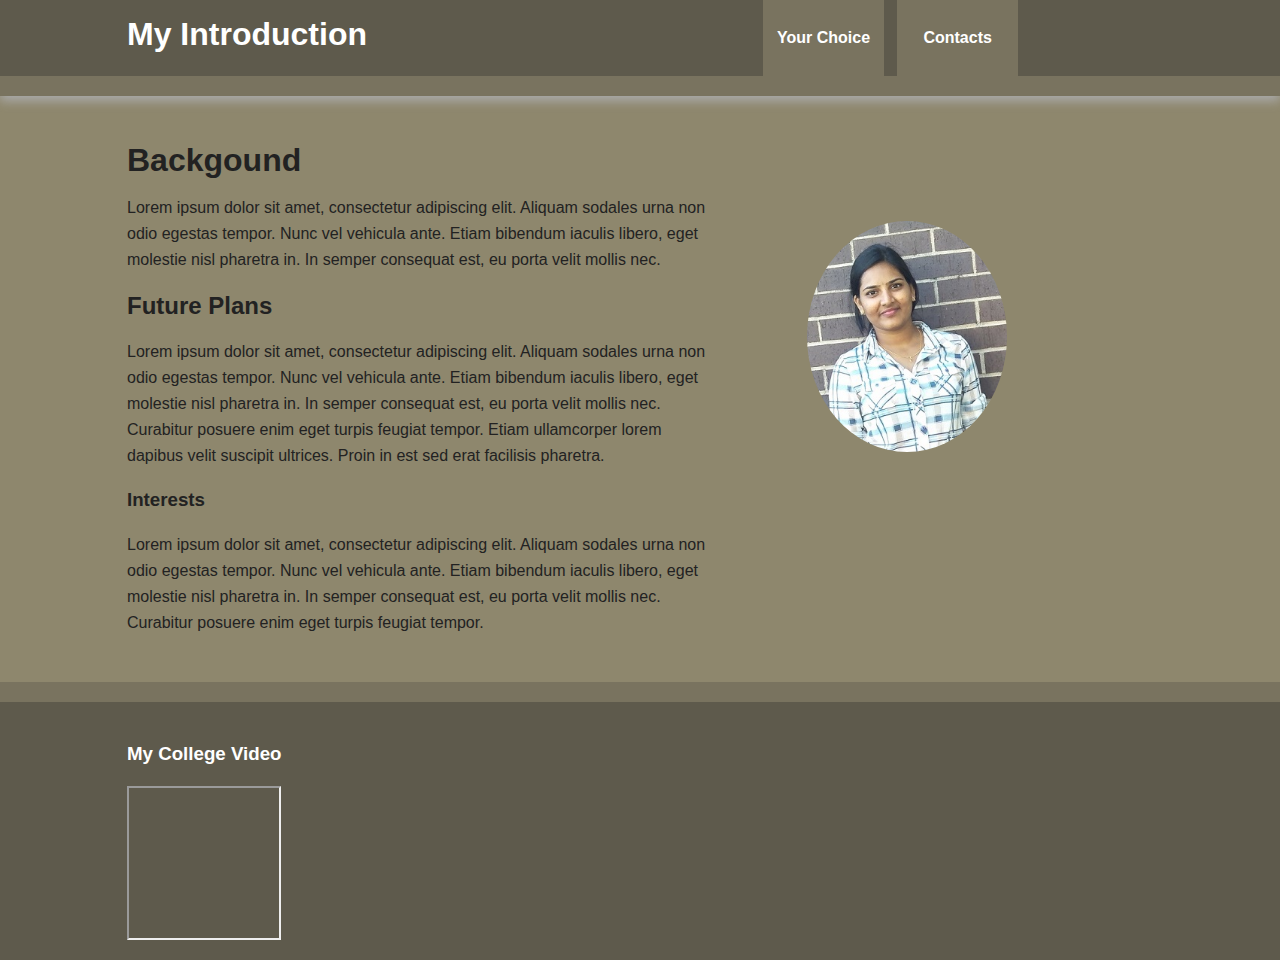
<file: index.html>
<!doctype html>
<!--[if lt IE 7]>      <html class="no-js lt-ie9 lt-ie8 lt-ie7" lang=""> <![endif]-->
<!--[if IE 7]>         <html class="no-js lt-ie9 lt-ie8" lang=""> <![endif]-->
<!--[if IE 8]>         <html class="no-js lt-ie9" lang=""> <![endif]-->
<!--[if gt IE 8]><!--> <html class="no-js" lang=""> <!--<![endif]-->
    <head>
        <meta charset="utf-8">
        <meta http-equiv="X-UA-Compatible" content="IE=edge,chrome=1">
        <title></title>
        <meta name="description" content="">
        <meta name="viewport" content="width=device-width, initial-scale=1">
        <link rel="apple-touch-icon" href="apple-touch-icon.png">

        <link rel="stylesheet" href="css/normalize.min.css">
        <link rel="stylesheet" href="css/main.css">

        <script src="js/vendor/modernizr-2.8.3-respond-1.4.2.min.js"></script>
    </head>
    <body>
        <!--[if lt IE 8]>
            <p class="browserupgrade">You are using an <strong>outdated</strong> browser. Please <a href="http://browsehappy.com/">upgrade your browser</a> to improve your experience.</p>
        <![endif]-->

        <div class="header-container">
            <header class="wrapper clearfix">
                <h1 class="title">My Introduction</h1>
                <nav>
                    <ul>
                        
                        <li><a href="Mychoice.html">Your Choice</a></li>
                        <li><a href="Contact.html">Contacts</a></li>
                    </ul>
                </nav>
            </header>
        </div>

        <div class="main-container">
            <div class="main wrapper clearfix">

                <article>
                    <header>
                        <h1>Backgound</h1>
                        <p>Lorem ipsum dolor sit amet, consectetur adipiscing elit. Aliquam sodales urna non odio egestas tempor. Nunc vel vehicula ante. Etiam bibendum iaculis libero, eget molestie nisl pharetra in. In semper consequat est, eu porta velit mollis nec.</p>
                    </header>
                    <section>
                        <h2>Future Plans</h2>
                        <p>Lorem ipsum dolor sit amet, consectetur adipiscing elit. Aliquam sodales urna non odio egestas tempor. Nunc vel vehicula ante. Etiam bibendum iaculis libero, eget molestie nisl pharetra in. In semper consequat est, eu porta velit mollis nec. Curabitur posuere enim eget turpis feugiat tempor. Etiam ullamcorper lorem dapibus velit suscipit ultrices. Proin in est sed erat facilisis pharetra.</p>
                    </section>
                    <footer>
                        <h3>Interests</h3>
                        <p>Lorem ipsum dolor sit amet, consectetur adipiscing elit. Aliquam sodales urna non odio egestas tempor. Nunc vel vehicula ante. Etiam bibendum iaculis libero, eget molestie nisl pharetra in. In semper consequat est, eu porta velit mollis nec. Curabitur posuere enim eget turpis feugiat tempor.</p>
                    </footer>
                </article>

                
                    <img src="pic.jpg" class=img-circle >
                    
            

            </div> <!-- #main -->
        </div> <!-- #main-container -->

        <div class="footer-container">
            <footer class="wrapper">
                <h3>My College Video</h3>
                <iframe width="150" height="150" src="https://www.youtube.com/embed/wxQR5kokq68" allowfullscreen></iframe>
            </footer>
        </div>

        <script src="//ajax.googleapis.com/ajax/libs/jquery/1.11.2/jquery.min.js"></script>
        <script>window.jQuery || document.write('<script src="js/vendor/jquery-1.11.2.min.js"><\/script>')</script>

        <script src="js/main.js"></script>

        <!-- Google Analytics: change UA-XXXXX-X to be your site's ID. -->
        <script>
            (function(b,o,i,l,e,r){b.GoogleAnalyticsObject=l;b[l]||(b[l]=
            function(){(b[l].q=b[l].q||[]).push(arguments)});b[l].l=+new Date;
            e=o.createElement(i);r=o.getElementsByTagName(i)[0];
            e.src='//www.google-analytics.com/analytics.js';
            r.parentNode.insertBefore(e,r)}(window,document,'script','ga'));
            ga('create','UA-XXXXX-X','auto');ga('send','pageview');
        </script>
    </body>
</html>
</file>
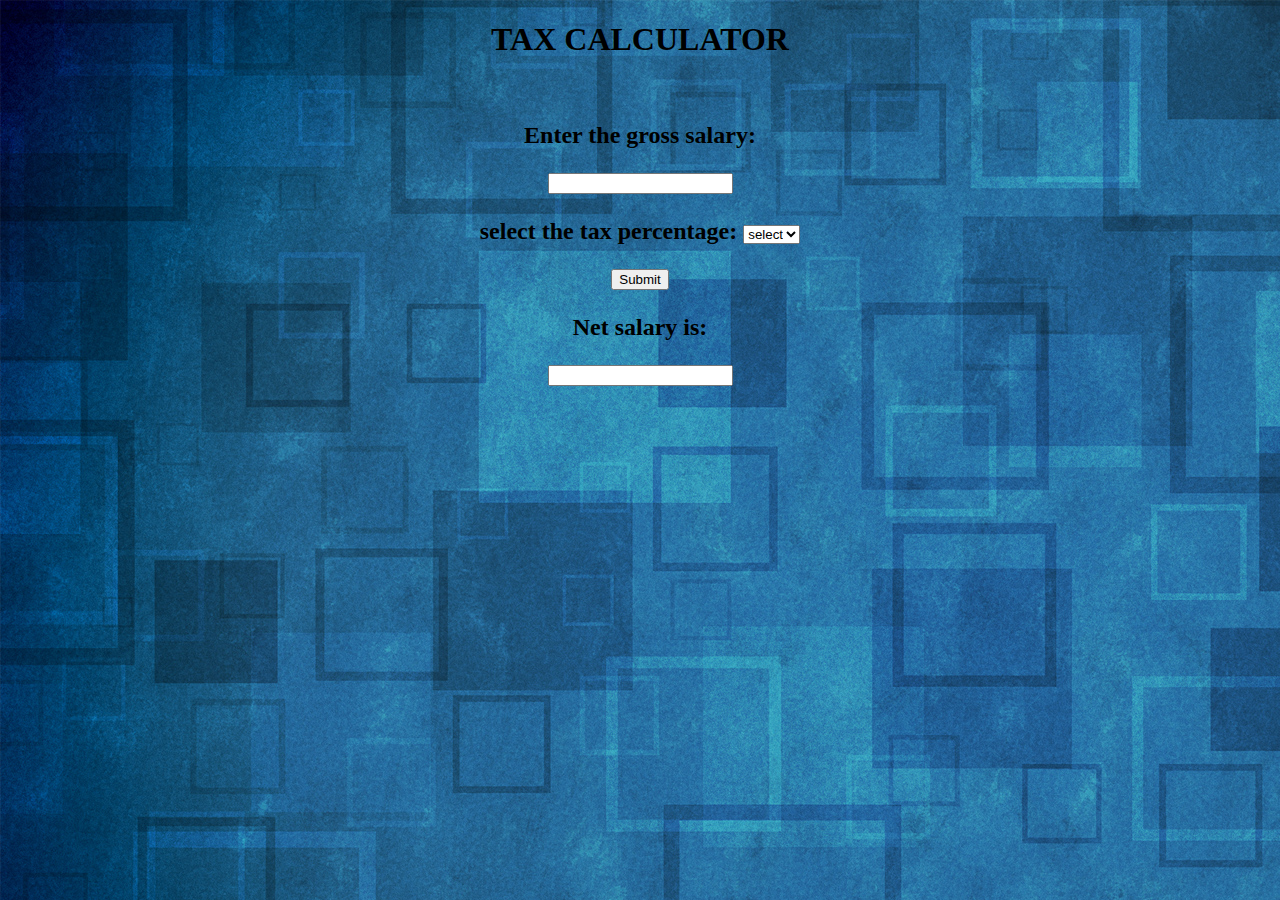
<file: Mychoice.html>
<!DOCTYPE html>
<html>
  <head>
  <title>tax</title>
  <link rel="stylesheet" type="text/css" href="Mychoice.css" />
  </head>
  <body>
  <header>
  <h1>TAX CALCULATOR</h1></br>
  </header>
  <section>
  <p><span style="font-weight:bold">Enter the gross salary:</span></p>
  <input type="text" name="tax">
  
  <p><span style="font-weight:bold">select the tax percentage:</span>
   <select>  
      <option value="">select</option>
      <option value="20%">20%</option>
      <option value="30%">30%</option>
      <option value="40%">40%</option>
   </select>
  </p>
  <button type="button">Submit</button>

  <p><span style="font-weight:bold">Net salary is:</span></p>
  <input type="text" name="sal">
  </section>
  </body>
</html>
</file>
<file: css/main.css>
/*! HTML5 Boilerplate v5.0 | MIT License | http://h5bp.com/ */

html {
    color: #222;
    font-size: 1em;
    line-height: 1.4;
}

::-moz-selection {
    background: #8E876D;
    text-shadow: none;
}

::selection {
    background: #8E876D;
    text-shadow: none;
}

hr {
    display: block;
    height: 1px;
    border: 0;
    border-top: 1px solid #ccc;
    margin: 1em 0;
    padding: 0;
}

audio,
canvas,
iframe,
img,
svg,
video {
    vertical-align: middle;
}

fieldset {
    border: 0;
    margin: 0;
    padding: 0;
}

textarea {
    resize: vertical;
}

.browserupgrade {
    margin: 0.2em 0;
    background: #ccc;
    color: #000;
    padding: 0.2em 0;
}


/* ===== Initializr Styles ==================================================
   Author: Jonathan Verrecchia - verekia.com/initializr/responsive-template
   ========================================================================== */

body {
    font: 16px/26px Helvetica, Helvetica Neue, Arial;
    background-color: #8E876D;
}

.wrapper {
    width: 90%;
    margin: 0 5%;
}

/* ===================
    ALL: Orange Theme
   =================== */

.header-container {
    border-bottom: 20px solid #79735F;
}

.footer-container,
.main aside {
    border-top: 20px solid #79735F;
}

.header-container,
.footer-container,
.main aside {
    background: #5E5A4C;
}

.title {
    color: white;
}

/* ==============
    MOBILE: Menu
   ============== */

nav ul {
    margin: 0;
    padding: 0;
    list-style-type: none;
}

nav a {
    display: block;
    margin-bottom: 10px;
    padding: 15px 0;

    text-align: center;
    text-decoration: none;
    font-weight: bold;

    color: white;
    background: #79735F;
}

nav a:hover,
nav a:visited {
    color: white;
}

nav a:hover {
    text-decoration: underline;
}

/* ==============
    MOBILE: Main
   ============== */

.main {
    padding: 30px 0;
}

.main article h1 {
    font-size: 2em;
}

.main aside {
    color: white;
    padding: 23px 5% 32px;
}

.footer-container footer {
    color: white;
    padding: 20px 0;
}

/* ===============
    ALL: IE Fixes
   =============== */

.ie7 .title {
    padding-top: 20px;
}
.img-circle
{
    border-radius: 50%; 
    
    right: 89px;
    width: 200px;
   
    padding: 95px;
}

/* ==========================================================================
   Author's custom styles
   ========================================================================== */















/* ==========================================================================
   Media Queries
   ========================================================================== */

@media only screen and (min-width: 480px) {

/* ====================
    INTERMEDIATE: Menu
   ==================== */

    nav a {
        float: left;
        width: 27%;
        margin: 0 1.7%;
        padding: 25px 2%;
        margin-bottom: 0;
    }

    nav li:first-child a {
        margin-left: 0;
    }

    nav li:last-child a {
        margin-right: 0;
    }

/* ========================
    INTERMEDIATE: IE Fixes
   ======================== */

    nav ul li {
        display: inline;
    }

    .oldie nav a {
        margin: 0 0.7%;
    }
}

@media only screen and (min-width: 768px) {

/* ====================
    WIDE: CSS3 Effects
   ==================== */

    .header-container,
    .main aside {
        -webkit-box-shadow: 0 5px 10px #aaa;
           -moz-box-shadow: 0 5px 10px #aaa;
                box-shadow: 0 5px 10px #aaa;
    }

/* ============
    WIDE: Menu
   ============ */

    .title {
        float: left;
    }

    nav {
        float: right;
        width: 38%;
    }

/* ============
    WIDE: Main
   ============ */

    .main article {
        float: left;
        width: 57%;
    }

    .main aside {
        float: right;
        width: 20%;
    }
}

@media only screen and (min-width: 1140px) {

/* ===============
    Maximal Width
   =============== */

    .wrapper {
        width: 1026px; /* 1140px - 10% for margins */
        margin: 0 auto;
    }
}

/* ==========================================================================
   Helper classes
   ========================================================================== */

.hidden {
    display: none !important;
    visibility: hidden;
}

.visuallyhidden {
    border: 0;
    clip: rect(0 0 0 0);
    height: 1px;
    margin: -1px;
    overflow: hidden;
    padding: 0;
    position: absolute;
    width: 1px;
}

.visuallyhidden.focusable:active,
.visuallyhidden.focusable:focus {
    clip: auto;
    height: auto;
    margin: 0;
    overflow: visible;
    position: static;
    width: auto;
}

.invisible {
    visibility: hidden;
}

.clearfix:before,
.clearfix:after {
    content: " ";
    display: table;
}

.clearfix:after {
    clear: both;
}

.clearfix {
    *zoom: 1;
}

/* ==========================================================================
   Print styles
   ========================================================================== */

@media print {
    *,
    *:before,
    *:after {
        background: transparent !important;
        color: #000 !important;
        box-shadow: none !important;
        text-shadow: none !important;
    }

    a,
    a:visited {
        text-decoration: underline;
    }

    a[href]:after {
        content: " (" attr(href) ")";
    }

    abbr[title]:after {
        content: " (" attr(title) ")";
    }

    a[href^="#"]:after,
    a[href^="javascript:"]:after {
        content: "";
    }

    pre,
    blockquote {
        border: 1px solid #999;
        page-break-inside: avoid;
    }

    thead {
        display: table-header-group;
    }

    tr,
    img {
        page-break-inside: avoid;
    }

    img {
        max-width: 100% !important;
    }

    p,
    h2,
    h3 {
        orphans: 3;
        widows: 3;
    }

    h2,
    h3 {
        page-break-after: avoid;
    }
}
</file>
<file: Mychoice.css>
p
{
   font-size: 150%;
}
h1
{
text-align: center;
}
section
{
text-align: center;
}
body
{
background-image: url("tax.jpg");
}
</file>
